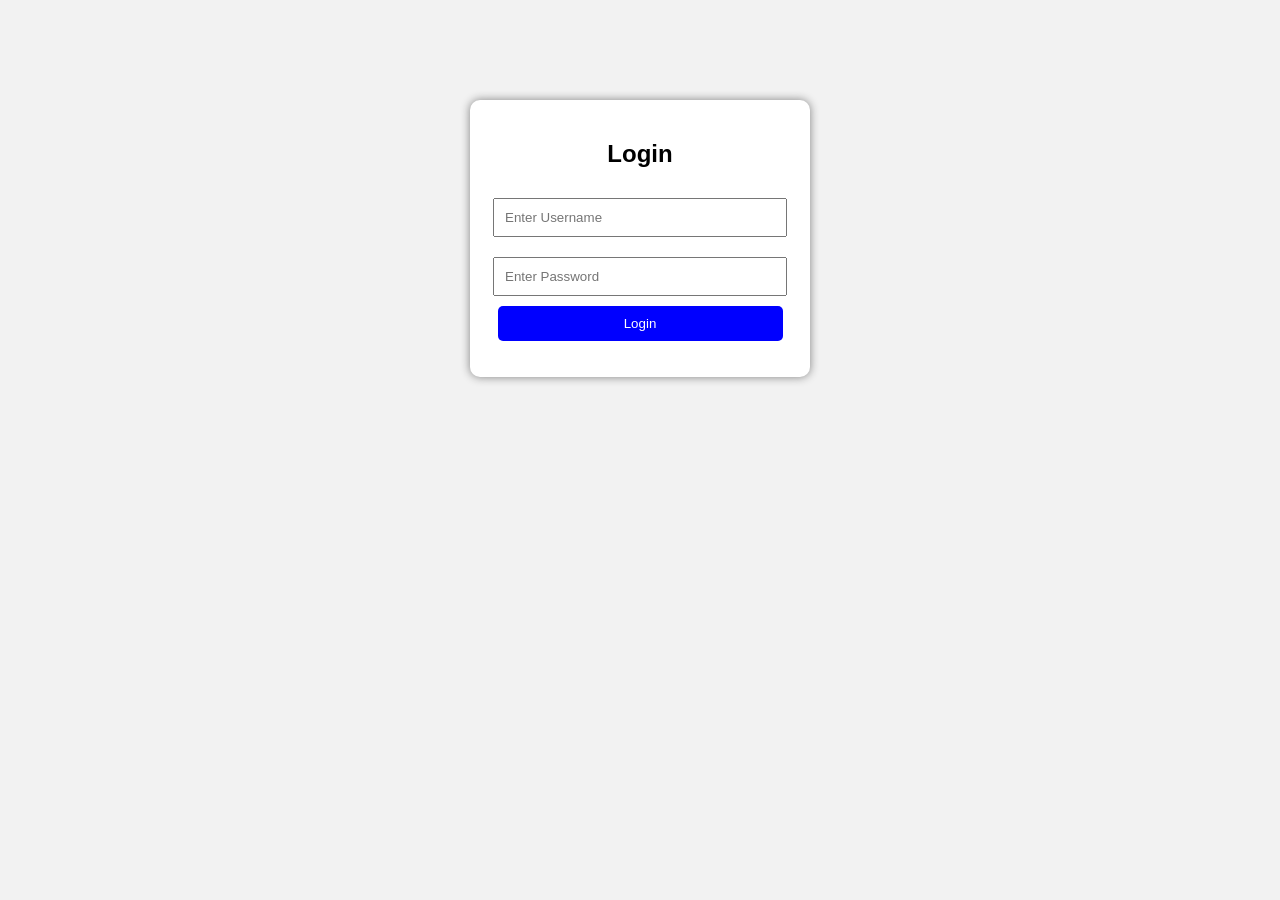
<file: index.html>
<!DOCTYPE html>
<html>
<head>
    <title>Login Page</title>
    <link rel="stylesheet" href="style.css">
</head>

<body>

<div class="login-box">
    <h2>Login</h2>

    <form id="loginForm">
        <input type="text" id="username" placeholder="Enter Username" required>

        <input type="password" id="password" placeholder="Enter Password" required>

        <button type="submit">Login</button>
    </form>

    <p id="message"></p>
</div>

<script src="script.js"></script>

</body>
</html>
</file>
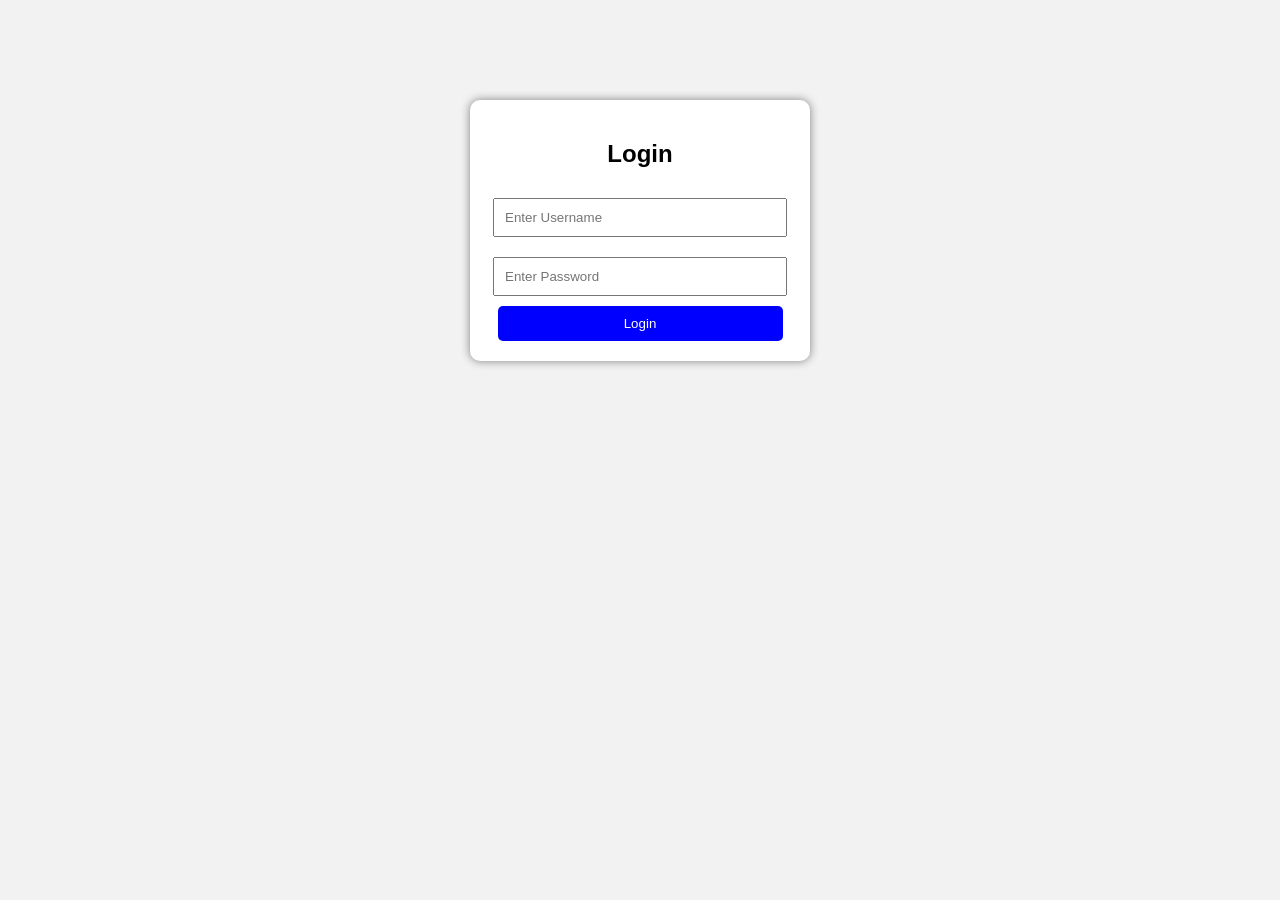
<file: login.html>
<!DOCTYPE html>
<html>
<head>
<title>Login Page</title>
<style>
body{
    font-family: Arial;
    background-color: #f2f2f2;
}

.login-box{
    width:300px;
    margin:100px auto;
    padding:20px;
    background:white;
    border-radius:10px;
    box-shadow:0 0 10px gray;
    text-align:center;
}

input{
    width:90%;
    padding:10px;
    margin:10px 0;
}

button{
    width:95%;
    padding:10px;
    background-color:blue;
    color:white;
    border:none;
    border-radius:5px;
}

</style>
</head>

<body>

<div class="login-box">
<h2>Login</h2>

<form>
<input type="text" placeholder="Enter Username" required>
<br>

<input type="password" placeholder="Enter Password" required>
<br>

<button type="submit">Login</button>
</form>

</div>

</body>
</html>
</file>
<file: style.css>
body{
    font-family: Arial;
    background-color:#f2f2f2;
}

.login-box{
    width:300px;
    margin:100px auto;
    padding:20px;
    background:white;
    text-align:center;
    border-radius:10px;
    box-shadow:0px 0px 10px gray;
}

input{
    width:90%;
    padding:10px;
    margin:10px 0;
}

button{
    width:95%;
    padding:10px;
    background:blue;
    color:white;
    border:none;
    border-radius:5px;
}

button:hover{
    background:darkblue;
}
</file>
